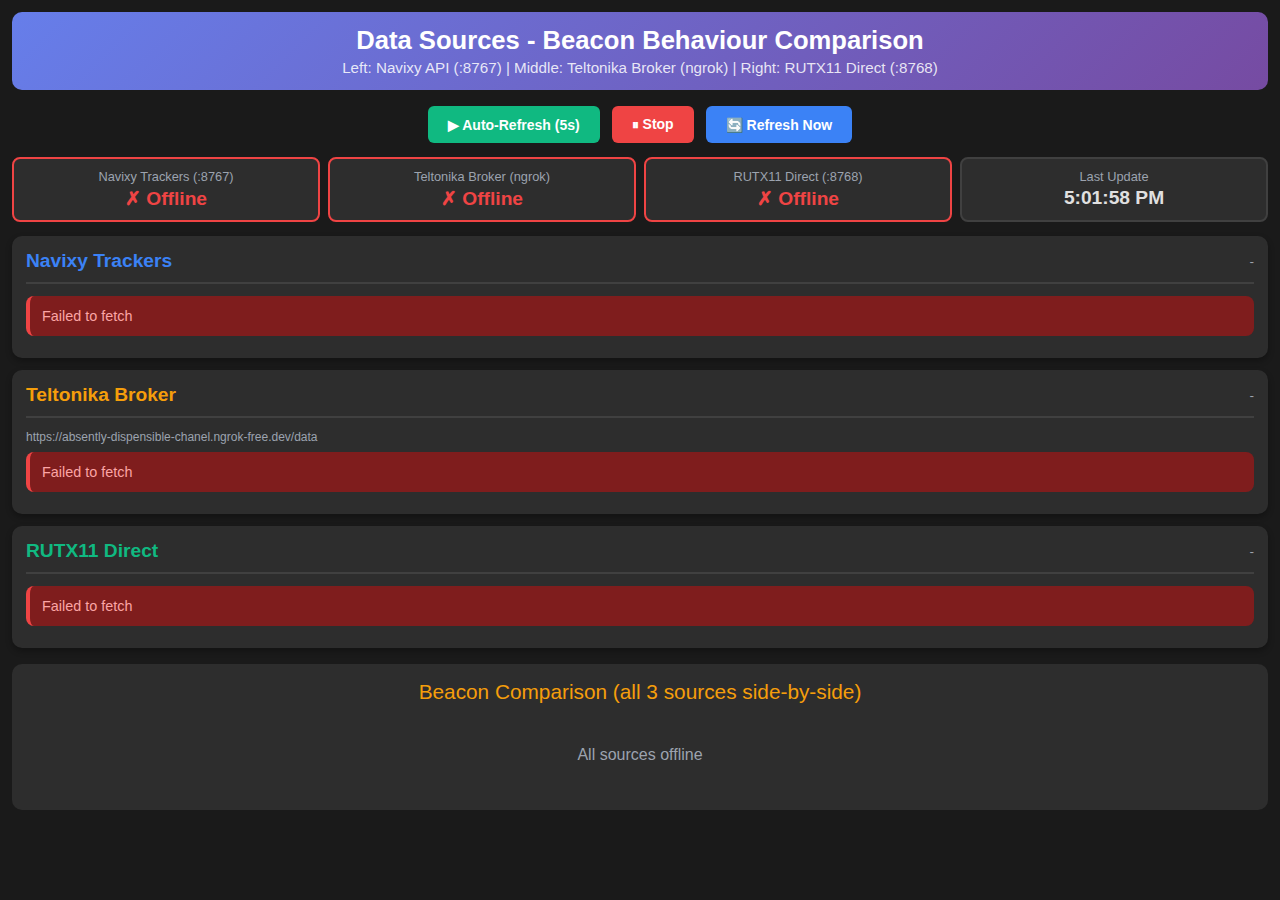
<file: troubleshoot.html>
<!DOCTYPE html>
<html lang="en">
<head>
    <meta charset="UTF-8">
    <meta name="viewport" content="width=device-width, initial-scale=1.0">
    <title>Data Sources - Navixy API | Teltonika Broker (ngrok) | RUTX11 Direct</title>
    <style>
        * { margin: 0; padding: 0; box-sizing: border-box; }
        body {
            font-family: 'Segoe UI', Tahoma, Geneva, Verdana, sans-serif;
            background: #1a1a1a;
            color: #e0e0e0;
            padding: 12px;
        }
        .header {
            text-align: center;
            margin-bottom: 16px;
            padding: 14px;
            background: linear-gradient(135deg, #667eea 0%, #764ba2 100%);
            border-radius: 10px;
        }
        .header h1 { color: white; font-size: 1.6em; margin-bottom: 4px; }
        .header p { color: rgba(255,255,255,0.85); font-size: 0.95em; }

        .controls {
            display: flex; justify-content: center; gap: 12px;
            margin-bottom: 14px; flex-wrap: wrap;
        }
        .controls button {
            padding: 10px 20px; font-size: 14px; border: none;
            border-radius: 6px; cursor: pointer; font-weight: 600; transition: all 0.2s;
        }
        .controls button.start { background: #10b981; color: white; }
        .controls button.start:hover { background: #059669; }
        .controls button.stop { background: #ef4444; color: white; }
        .controls button.stop:hover { background: #dc2626; }
        .controls button.refresh { background: #3b82f6; color: white; }
        .controls button.refresh:hover { background: #2563eb; }

        .status-bar {
            display: flex; justify-content: space-around; margin-bottom: 14px; gap: 8px; flex-wrap: wrap;
        }
        .status-item {
            background: #2d2d2d; padding: 10px 16px; border-radius: 8px;
            text-align: center; flex: 1; min-width: 140px; border: 2px solid #404040;
        }
        .status-item.online { border-color: #10b981; }
        .status-item.offline { border-color: #ef4444; }
        .status-label { font-size: 0.8em; color: #9ca3af; margin-bottom: 3px; }
        .status-value { font-size: 1.2em; font-weight: bold; }
        .status-value.online { color: #10b981; }
        .status-value.offline { color: #ef4444; }

        /* 3-column grid */
        .container {
            display: grid;
            grid-template-columns: 1fr 1fr 1fr;
            gap: 12px;
            margin-bottom: 16px;
        }
        @media (max-width: 1400px) { .container { grid-template-columns: 1fr; } }

        .panel {
            background: #2d2d2d; border-radius: 10px; padding: 14px;
            box-shadow: 0 3px 6px rgba(0,0,0,0.3); overflow-y: auto; max-height: 80vh;
        }
        .panel-header {
            display: flex; justify-content: space-between; align-items: center;
            margin-bottom: 12px; padding-bottom: 10px; border-bottom: 2px solid #404040;
        }
        .panel-title { font-size: 1.2em; font-weight: bold; }
        .panel-title.navixy { color: #3b82f6; }
        .panel-title.ngrok { color: #f59e0b; }
        .panel-title.broker { color: #10b981; }
        .panel-timestamp { font-size: 0.85em; color: #9ca3af; }

        .section-title { font-size: 1.05em; color: #f59e0b; margin-bottom: 8px; font-weight: 600; }
        .data-section { margin-bottom: 14px; }

        .tracker-card, .ble-card {
            background: #1a1a1a; padding: 12px; margin-bottom: 8px;
            border-radius: 8px; border-left: 4px solid #667eea;
        }
        .ble-card { border-left-color: #10b981; }
        .ble-card.stale { border-left-color: #ef4444; opacity: 0.7; }
        .card-title { font-weight: bold; color: #f59e0b; margin-bottom: 6px; font-size: 1em; }
        .card-row { display: flex; justify-content: space-between; padding: 3px 0; font-size: 0.88em; }
        .card-label { color: #9ca3af; }
        .card-value { color: #e0e0e0; font-weight: 500; text-align: right; max-width: 60%; word-break: break-all; }
        .card-value.stale { color: #ef4444; }
        .card-value.fresh { color: #10b981; }

        .error-message {
            background: #7f1d1d; color: #fca5a5; padding: 12px;
            border-radius: 8px; margin: 8px 0; border-left: 4px solid #ef4444; font-size: 0.9em;
        }
        .no-data { text-align: center; color: #9ca3af; padding: 30px; font-size: 1em; }

        .badge {
            display: inline-block; padding: 3px 8px; border-radius: 10px;
            font-size: 0.78em; font-weight: 600; margin-left: 6px;
        }
        .badge.success { background: #065f46; color: #10b981; }
        .badge.warning { background: #78350f; color: #f59e0b; }
        .badge.error { background: #7f1d1d; color: #ef4444; }

        .comparison-section {
            background: #2d2d2d; border-radius: 10px; padding: 16px; margin-top: 14px;
        }
        .comparison-title { font-size: 1.3em; color: #f59e0b; margin-bottom: 12px; text-align: center; }
        .comp-table { width: 100%; border-collapse: collapse; font-size: 0.85em; }
        .comp-table th, .comp-table td { padding: 8px 6px; text-align: left; border-bottom: 1px solid #404040; }
        .comp-table th { background: #1a1a1a; color: #f59e0b; font-weight: 600; position: sticky; top: 0; }
        .comp-table tr:hover { background: #3a3a3a; }
        .comp-table td.match { color: #10b981; }
        .comp-table td.diff { color: #ef4444; }

        .raw-json {
            background: #1a1a1a; padding: 10px; border-radius: 8px;
            overflow-x: auto; font-family: 'Courier New', monospace; font-size: 0.8em;
            max-height: 300px; overflow-y: auto;
        }
        .raw-json pre { margin: 0; color: #10b981; }

        .rssi-bar {
            display: inline-block; height: 8px; border-radius: 4px;
            vertical-align: middle; margin-right: 6px;
        }
    </style>
</head>
<body>
    <div class="header">
        <h1>Data Sources - Beacon Behaviour Comparison</h1>
        <p>Left: Navixy API (:8767) | Middle: Teltonika Broker (ngrok) | Right: RUTX11 Direct (:8768)</p>
    </div>

    <div class="controls">
        <button class="start" onclick="startAutoRefresh()">&#9654; Auto-Refresh (5s)</button>
        <button class="stop" onclick="stopAutoRefresh()">&#9208; Stop</button>
        <button class="refresh" onclick="fetchAllData()">&#128260; Refresh Now</button>
    </div>

    <div class="status-bar">
        <div class="status-item" id="navixy-status">
            <div class="status-label">Navixy Trackers (:8767)</div>
            <div class="status-value" id="navixy-status-text">--</div>
        </div>
        <div class="status-item" id="teltonika-status">
            <div class="status-label">Teltonika Broker (ngrok)</div>
            <div class="status-value" id="teltonika-status-text">--</div>
        </div>
        <div class="status-item" id="broker-status">
            <div class="status-label">RUTX11 Direct (:8768)</div>
            <div class="status-value" id="broker-status-text">--</div>
        </div>
        <div class="status-item">
            <div class="status-label">Last Update</div>
            <div class="status-value" id="last-update">--</div>
        </div>
    </div>

    <div class="container">
        <!-- LEFT: Navixy Trackers -->
        <div class="panel">
            <div class="panel-header">
                <div class="panel-title navixy">Navixy Trackers</div>
                <div class="panel-timestamp" id="navixy-timestamp">-</div>
            </div>
            <div id="navixy-content"><div class="no-data">Loading...</div></div>
        </div>

        <!-- MIDDLE: Teltonika Broker (via ngrok tunnel to :8768) -->
        <div class="panel">
            <div class="panel-header">
                <div class="panel-title ngrok">Teltonika Broker</div>
                <div class="panel-timestamp" id="teltonika-timestamp">-</div>
            </div>
            <div id="teltonika-content"><div class="no-data">Loading...</div></div>
        </div>

        <!-- RIGHT: RUTX11 Eyebecons -->
        <div class="panel">
            <div class="panel-header">
                <div class="panel-title broker">RUTX11 Direct</div>
                <div class="panel-timestamp" id="broker-timestamp">-</div>
            </div>
            <div id="broker-content"><div class="no-data">Loading...</div></div>
        </div>
    </div>

    <div class="comparison-section">
        <div class="comparison-title">Beacon Comparison (all 3 sources side-by-side)</div>
        <div id="comparison-content"><div class="no-data">Run a refresh to see comparison</div></div>
    </div>

    <script>
        let autoRefreshInterval = null;

        // API endpoints
        const NAVIXY_API  = 'http://127.0.0.1:8767/data';  // Navixy cloud (FMC/OBD trackers)
        const BROKER_API  = 'http://127.0.0.1:8768/data';  // RUTX11 direct — separate device, own GPS
        // Teltonika Broker via ngrok HTTPS tunnel → :8768
        // Update this URL if ngrok restarts with a new subdomain
        const NGROK_BROKER_URL = 'https://absently-dispensible-chanel.ngrok-free.dev/data';
        let ngrokDataUrl = NGROK_BROKER_URL;

        // ---- Try to auto-resolve ngrok URL (upgrades the hardcoded fallback) ----
        async function resolveNgrokUrl() {
            try {
                const r = await fetch('http://127.0.0.1:4040/api/tunnels');
                const d = await r.json();
                for (var t of (d.tunnels || [])) {
                    if (t.proto === 'https' || (t.public_url && t.public_url.startsWith('https'))) {
                        ngrokDataUrl = t.public_url.replace(/\/$/, '') + '/data';
                        return;
                    }
                }
            } catch(e) { /* file:// can't reach ngrok API — use hardcoded URL */ }
        }

        // Known beacon definitions (match index.html)
        const KNOWN_BEACONS = {
            "7cd9f407f95c": { name: "Eybe2plus1", category: "Towed Device" },
            "7cd9f4003536": { name: "Eybe2plus2", category: "Equipment" },
            "7cd9f406427b": { name: "EyeBe3",     category: "Equipment" },
            "7cd9f407a2db": { name: "EyeBe4",     category: "Equipment" },
            "7cd9f4116ee7": { name: "Eysen2plus", category: "Safety" },
        };

        // Known tracker name mapping (raw serial → friendly name)
        const KNOWN_TRACKERS = {
            "rutx1100xxxx": "RUTX11",
            "rutx11:rutx1100xxxx": "RUTX11",
            "rutx11": "RUTX11",
            "rutx11:rutx11": "RUTX11",
        };
        function trackerDisplayName(raw) {
            if (!raw || raw === '--') return '--';
            var key = String(raw).toLowerCase();
            return KNOWN_TRACKERS[key] || raw;
        }

        // ---- Helper: format time ago ----
        function timeAgo(dateStr) {
            if (!dateStr) return 'N/A';
            const d = new Date(dateStr);
            if (isNaN(d.getTime())) return dateStr;
            const sec = Math.floor((Date.now() - d.getTime()) / 1000);
            if (sec < 60) return sec + 's ago';
            if (sec < 3600) return Math.floor(sec/60) + 'm ago';
            if (sec < 86400) return Math.floor(sec/3600) + 'h ago';
            return Math.floor(sec/86400) + 'd ago';
        }

        function isStale(dateStr, thresholdSec) {
            if (!dateStr) return true;
            const d = new Date(dateStr);
            if (isNaN(d.getTime())) return true;
            return (Date.now() - d.getTime()) / 1000 > (thresholdSec || 300);
        }

        // ---- RSSI bar visual ----
        function rssiBar(rssi) {
            if (rssi == null || rssi === '' || rssi === 'None') return '';
            const val = Number(rssi);
            if (!Number.isFinite(val)) return '';
            // Map -100..-30 to 0..100%
            const pct = Math.max(0, Math.min(100, ((val + 100) / 70) * 100));
            const color = pct > 60 ? '#10b981' : pct > 30 ? '#f59e0b' : '#ef4444';
            return '<span class="rssi-bar" style="width:' + pct + 'px;background:' + color + '"></span>' + val + ' dBm';
        }

        // ---- Filter ble_positions by device source ----
        // 'fmc'    → keep only beacons detected by FMC tracker (last_tracker_id is NOT rutx11:*)
        // 'rutx11' → keep only beacons detected by RUTX11 (last_tracker_id starts with rutx11:)
        function filterBleBySource(data, sourceType) {
            if (!data || data.error || !data.ble_positions) return data;
            var filtered = {};
            var bp = data.ble_positions;
            Object.keys(bp).forEach(function(mac) {
                var entry = bp[mac];
                var tid = String(entry.last_tracker_id || '').toLowerCase();
                if (sourceType === 'fmc') {
                    // FMC tracker: tracker_id is a numeric IMEI, NOT starting with "rutx11"
                    // Skip entries with no tracker (unseen beacons)
                    if (tid && !tid.startsWith('rutx11')) filtered[mac] = entry;
                } else if (sourceType === 'rutx11') {
                    // RUTX11: tracker_id starts with "rutx11:"
                    if (tid.startsWith('rutx11')) filtered[mac] = entry;
                }
            });
            // Return a copy with filtered ble_positions
            var out = {};
            for (var k in data) { out[k] = data[k]; }
            out.ble_positions = filtered;
            return out;
        }

        // ---- Battery display ----
        function batteryDisplay(raw) {
            if (raw == null || raw === '') return 'N/A';
            const v = Number(raw);
            if (!Number.isFinite(v)) return String(raw);
            if (v >= 1.5 && v <= 4.0) {
                const pct = Math.max(0, Math.min(100, ((v - 2.0) / 1.0) * 100));
                return v.toFixed(2) + 'V (' + pct.toFixed(0) + '%)';
            }
            return Math.round(v) + '%';
        }

        // ---- Fetch Navixy Cloud ----
        async function fetchNavixy() {
            try {
                const r = await fetch(NAVIXY_API + '?t=' + Date.now());
                if (!r.ok) throw new Error('HTTP ' + r.status);
                const data = await r.json();
                setStatus('navixy', true);
                return data;
            } catch(e) {
                setStatus('navixy', false);
                return { error: e.message };
            }
        }

        // ---- Fetch Teltonika Broker via ngrok ----
        async function fetchTeltonika() {
            if (!ngrokDataUrl) {
                setStatus('teltonika', false);
                return { error: 'ngrok URL not resolved', _url: null };
            }
            try {
                const r = await fetch(ngrokDataUrl + '?t=' + Date.now(), {
                    headers: { 'ngrok-skip-browser-warning': '1' }
                });
                if (!r.ok) throw new Error('HTTP ' + r.status);
                const data = await r.json();
                setStatus('teltonika', true);
                data._url = ngrokDataUrl;
                return data;
            } catch(e) {
                setStatus('teltonika', false);
                return { error: e.message, _url: ngrokDataUrl };
            }
        }

        // ---- Fetch RUTX11 Broker Direct ----
        async function fetchBroker() {
            try {
                const r = await fetch(BROKER_API + '?t=' + Date.now());
                if (!r.ok) throw new Error('HTTP ' + r.status);
                const data = await r.json();
                setStatus('broker', true);
                return data;
            } catch(e) {
                setStatus('broker', false);
                return { error: e.message };
            }
        }

        function setStatus(source, online) {
            const el = document.getElementById(source + '-status');
            const txt = document.getElementById(source + '-status-text');
            el.className = 'status-item ' + (online ? 'online' : 'offline');
            txt.className = 'status-value ' + (online ? 'online' : 'offline');
            txt.textContent = online ? '\u2713 Online' : '\u2717 Offline';
        }

        // ---- Render LEFT: Navixy Cloud (full trackers + beacons) ----
        function renderNavixy(data) {
            const c = document.getElementById('navixy-content');
            if (data.error) { c.innerHTML = '<div class="error-message">' + data.error + '</div>'; return; }
            let h = '';

            // Trackers
            const rows = data.rows || [];
            if (rows.length) {
                h += '<div class="data-section"><div class="section-title">Trackers (' + rows.length + ')</div>';
                rows.forEach(function(t) {
                    h += '<div class="tracker-card">';
                    h += '<div class="card-title">' + (t.label || t.imei || 'Unknown') + '</div>';
                    h += '<div class="card-row"><span class="card-label">IMEI:</span><span class="card-value">' + (t.imei || 'N/A') + '</span></div>';
                    h += '<div class="card-row"><span class="card-label">Position:</span><span class="card-value">' + (t.lat || 'N/A') + ', ' + (t.lng || 'N/A') + '</span></div>';
                    h += '<div class="card-row"><span class="card-label">Speed:</span><span class="card-value">' + (t.speed || 0) + ' km/h</span></div>';
                    h += '<div class="card-row"><span class="card-label">Last Update:</span><span class="card-value">' + (t.last_update || 'N/A') + '</span></div>';

                    // Embedded beacons from Navixy tracker
                    if (t.beacons && t.beacons.length) {
                        h += '<div style="margin-top:6px;padding-top:6px;border-top:1px solid #404040;">';
                        h += '<div style="color:#10b981;font-size:0.85em;margin-bottom:4px;">BLE Beacons (' + t.beacons.length + '):</div>';
                        t.beacons.forEach(function(b) {
                            var mac = (b.mac || '').toLowerCase();
                            var known = KNOWN_BEACONS[mac] || {};
                            h += '<div style="font-size:0.82em;color:#9ca3af;padding:2px 0;">';
                            h += (known.name || b.name || mac) + ' | ' + mac + ' | Bat: ' + batteryDisplay(b.battery);
                            h += '</div>';
                        });
                        h += '</div>';
                    }
                    h += '</div>';
                });
                h += '</div>';
            }

            // BLE Positions from Navixy
            var blePos = data.ble_positions || {};
            var bleKeys = Object.keys(blePos);
            if (bleKeys.length) {
                h += '<div class="data-section"><div class="section-title">BLE Positions (' + bleKeys.length + ')</div>';
                bleKeys.forEach(function(mac) {
                    var b = blePos[mac];
                    var known = KNOWN_BEACONS[mac.toLowerCase()] || {};
                    var stale = isStale(b.last_update, 300);
                    h += '<div class="ble-card' + (stale ? ' stale' : '') + '">';
                    h += '<div class="card-title">' + (b.name || known.name || mac) + '</div>';
                    h += '<div class="card-row"><span class="card-label">MAC:</span><span class="card-value">' + mac + '</span></div>';
                    h += '<div class="card-row"><span class="card-label">Category:</span><span class="card-value">' + (b.category || known.category || 'N/A') + '</span></div>';
                    h += '<div class="card-row"><span class="card-label">Location:</span><span class="card-value">' + (b.lat || 'N/A') + ', ' + (b.lng || 'N/A') + '</span></div>';
                    h += '<div class="card-row"><span class="card-label">Battery:</span><span class="card-value">' + batteryDisplay(b.battery) + '</span></div>';
                    h += '<div class="card-row"><span class="card-label">Last Seen:</span><span class="card-value ' + (stale ? 'stale' : 'fresh') + '">' + timeAgo(b.last_update) + '</span></div>';
                    h += '<div class="card-row"><span class="card-label">Seen By:</span><span class="card-value">' + trackerDisplayName(b.last_tracker_label || b.tracker_label || b.last_tracker_id || 'N/A') + '</span></div>';
                    h += '</div>';
                });
                h += '</div>';
            }

            c.innerHTML = h || '<div class="no-data">No data</div>';
            document.getElementById('navixy-timestamp').textContent = new Date().toLocaleTimeString();
        }

        // ---- Render beacon-only panel (MIDDLE and RIGHT) ----
        function renderBeaconPanel(data, containerId, timestampId, source) {
            var c = document.getElementById(containerId);
            var h = '';
            // Show ngrok URL if present
            if (data._url) {
                h += '<div style="font-size:0.75em;color:#9ca3af;margin-bottom:8px;word-break:break-all;">' + data._url + '</div>';
            }
            if (data.error) { c.innerHTML = h + '<div class="error-message">' + data.error + '</div>'; return; }

            var blePos = data.ble_positions || {};
            var bleKeys = Object.keys(blePos);

            // Show tracker info briefly if available
            var trackRows = data.rows || [];
            if (trackRows.length) {
                h += '<div class="data-section"><div class="section-title">Trackers (' + trackRows.length + ')</div>';
                trackRows.forEach(function(t) {
                    h += '<div class="tracker-card" style="padding:8px;">';
                    h += '<div class="card-title" style="font-size:0.9em;">' + (t.label || t.imei || 'Unknown') + '</div>';
                    h += '<div class="card-row"><span class="card-label">Position:</span><span class="card-value">' + (t.lat || 'N/A') + ', ' + (t.lng || 'N/A') + '</span></div>';
                    h += '<div class="card-row"><span class="card-label">Last Update:</span><span class="card-value">' + (t.last_update || t.timestamp || 'N/A') + '</span></div>';
                    h += '</div>';
                });
                h += '</div>';
            }

            // Main: Beacon cards
            if (bleKeys.length) {
                h += '<div class="data-section"><div class="section-title">Beacons (' + bleKeys.length + ')</div>';
                bleKeys.forEach(function(mac) {
                    var b = blePos[mac];
                    var known = KNOWN_BEACONS[mac.toLowerCase()] || {};
                    var stale = isStale(b.last_update, 300);
                    h += '<div class="ble-card' + (stale ? ' stale' : '') + '">';
                    h += '<div class="card-title">' + (b.name || known.name || mac) + '</div>';
                    h += '<div class="card-row"><span class="card-label">Asset / MAC:</span><span class="card-value">' + mac + '</span></div>';
                    h += '<div class="card-row"><span class="card-label">Category:</span><span class="card-value">' + (b.category || known.category || 'N/A') + '</span></div>';
                    h += '<div class="card-row"><span class="card-label">Location:</span><span class="card-value">' + (b.lat != null ? Number(b.lat).toFixed(6) : 'N/A') + ', ' + (b.lng != null ? Number(b.lng).toFixed(6) : 'N/A') + '</span></div>';
                    h += '<div class="card-row"><span class="card-label">Battery:</span><span class="card-value">' + batteryDisplay(b.battery) + '</span></div>';
                    if (b.rssi != null && b.rssi !== '' && b.rssi !== 'None') {
                        h += '<div class="card-row"><span class="card-label">RSSI:</span><span class="card-value">' + rssiBar(b.rssi) + '</span></div>';
                    }
                    if (b.is_paired) {
                        h += '<div class="card-row"><span class="card-label">Paired:</span><span class="card-value fresh">' + (b.pairing_duration || b.pairing_duration_sec || 0) + 's</span></div>';
                    }
                    h += '<div class="card-row"><span class="card-label">Last Seen:</span><span class="card-value ' + (stale ? 'stale' : 'fresh') + '">' + timeAgo(b.last_update) + '</span></div>';
                    h += '<div class="card-row"><span class="card-label">Seen By:</span><span class="card-value">' + trackerDisplayName(b.last_tracker_label || b.tracker_label || b.last_tracker_id || 'N/A') + '</span></div>';
                    h += '</div>';
                });
                h += '</div>';
            } else {
                h += '<div class="no-data">No beacon data from ' + source + '</div>';
            }

            c.innerHTML = h;
            document.getElementById(timestampId).textContent = new Date().toLocaleTimeString();
        }

        // ---- Resolve authoritative position for a beacon ----
        // RUTX11 only — no fallback. 3 channels are independent.
        // RUTX11 on tractor = authoritative position source.
        function resolveAuthority(sources) {
            var b = sources.broker;
            if (b && b.lat && b.lng) {
                var fresh = !isStale(b.last_update, 300);
                return { lat: b.lat, lng: b.lng, source: fresh ? 'RUTX11' : 'RUTX11 (stale)', time: b.last_update, rssi: b.rssi };
            }
            return null;
        }

        // ---- Comparison table: all 3 sources + authoritative "Real Location" ----
        function renderComparison(navixyData, teltonikaData, brokerData) {
            var c = document.getElementById('comparison-content');
            if (navixyData.error && teltonikaData.error && brokerData.error) {
                c.innerHTML = '<div class="no-data">All sources offline</div>';
                return;
            }

            // Collect all beacon MACs across all sources
            var allMacs = {};
            function collectBle(data, src) {
                if (!data || data.error) return;
                var bp = data.ble_positions || {};
                Object.keys(bp).forEach(function(mac) {
                    var key = mac.toLowerCase();
                    if (!allMacs[key]) allMacs[key] = {};
                    allMacs[key][src] = bp[mac];
                });
            }
            collectBle(navixyData, 'navixy');
            collectBle(teltonikaData, 'teltonika');
            collectBle(brokerData, 'broker');

            var macs = Object.keys(allMacs).sort();
            if (!macs.length) {
                c.innerHTML = '<div class="no-data">No beacon data to compare</div>';
                return;
            }

            var h = '<table class="comp-table">';
            h += '<tr><th>Beacon</th><th>Field</th><th style="color:#3b82f6">Navixy API</th><th style="color:#f59e0b">Teltonika Broker</th><th style="color:#10b981">RUTX11 Direct</th></tr>';

            macs.forEach(function(mac) {
                var sources = allMacs[mac];
                var known = KNOWN_BEACONS[mac] || {};
                var name = '--';
                ['broker','teltonika','navixy'].forEach(function(s) {
                    if (sources[s] && (sources[s].name || known.name)) name = sources[s].name || known.name;
                });

                var fields = [
                    { label: 'Location', fn: function(b) { return b ? (Number(b.lat).toFixed(6) + ', ' + Number(b.lng).toFixed(6)) : '--'; } },
                    { label: 'Battery', fn: function(b) { return b ? batteryDisplay(b.battery) : '--'; } },
                    { label: 'RSSI', fn: function(b) { return (b && b.rssi != null && b.rssi !== 'None') ? b.rssi + ' dBm' : '--'; } },
                    { label: 'Last Seen', fn: function(b) { return b ? timeAgo(b.last_update) : '--'; } },
                    { label: 'Seen By', fn: function(b) { return b ? trackerDisplayName(b.last_tracker_label || b.tracker_label || b.last_tracker_id || '--') : '--'; } },
                ];

                // Resolve authoritative position
                var auth = resolveAuthority(sources);
                var totalRows = fields.length + 1; // +1 for Real Location row

                fields.forEach(function(f, i) {
                    h += '<tr>';
                    if (i === 0) {
                        h += '<td rowspan="' + totalRows + '" style="font-weight:bold;color:#f59e0b;vertical-align:top;border-right:1px solid #404040;padding-right:10px;">' + name + '<br><span style="font-size:0.75em;color:#9ca3af;">' + mac + '</span></td>';
                    }
                    h += '<td style="color:#9ca3af;">' + f.label + '</td>';

                    var nVal = f.fn(sources.navixy);
                    var tVal = f.fn(sources.teltonika);
                    var bVal = f.fn(sources.broker);

                    var allSame = (nVal === tVal && tVal === bVal);
                    h += '<td class="' + (allSame ? 'match' : (nVal !== '--' ? '' : 'diff')) + '">' + nVal + '</td>';
                    h += '<td class="' + (allSame ? 'match' : (tVal !== '--' ? '' : 'diff')) + '">' + tVal + '</td>';
                    h += '<td class="' + (allSame ? 'match' : (bVal !== '--' ? '' : 'diff')) + '">' + bVal + '</td>';
                    h += '</tr>';
                });

                // ★ Real Location row — authoritative answer for ground crew
                h += '<tr style="background:#1a2e1a;border-top:2px solid #10b981;">';
                h += '<td style="color:#10b981;font-weight:bold;">Real Location</td>';
                if (auth) {
                    var locStr = Number(auth.lat).toFixed(6) + ', ' + Number(auth.lng).toFixed(6);
                    var staleTag = auth.source.indexOf('stale') !== -1 ? ' style="color:#f59e0b"' : '';
                    h += '<td colspan="3" style="color:#10b981;font-weight:bold;font-size:1em;">';
                    h += locStr + ' <span' + staleTag + ' style="font-size:0.8em;margin-left:8px;">(via ' + auth.source + ', ' + timeAgo(auth.time) + ')</span>';
                    h += '</td>';
                } else {
                    h += '<td colspan="3" class="diff" style="font-weight:bold;">Unknown — no fresh data from any source</td>';
                }
                h += '</tr>';

                // Separator
                h += '<tr><td colspan="5" style="border-bottom:2px solid #404040;padding:0;"></td></tr>';
            });

            h += '</table>';
            c.innerHTML = h;
        }

        // ---- Main fetch all ----
        async function fetchAllData() {
            var results = await Promise.all([fetchNavixy(), fetchTeltonika(), fetchBroker()]);
            var navixyData    = results[0];
            var teltonikaData = results[1];
            var brokerData    = results[2];

            // Filter ALL columns: each source shows ONLY its own device data
            // Left + Middle = FMC-detected only (exclude rutx11:* tracker IDs)
            // Right = RUTX11-detected only (include only rutx11:* tracker IDs)
            var navixyFiltered    = filterBleBySource(navixyData, 'fmc');
            var teltonikaFiltered = filterBleBySource(teltonikaData, 'fmc');
            var brokerFiltered    = filterBleBySource(brokerData, 'rutx11');

            renderNavixy(navixyFiltered);
            renderBeaconPanel(teltonikaFiltered, 'teltonika-content', 'teltonika-timestamp', 'Teltonika Broker (ngrok)');
            renderBeaconPanel(brokerFiltered, 'broker-content', 'broker-timestamp', 'RUTX11 Direct (:8768)');
            renderComparison(navixyFiltered, teltonikaFiltered, brokerFiltered);

            document.getElementById('last-update').textContent = new Date().toLocaleTimeString();
        }

        function startAutoRefresh() {
            if (autoRefreshInterval) clearInterval(autoRefreshInterval);
            fetchAllData();
            autoRefreshInterval = setInterval(fetchAllData, 5000);
        }

        function stopAutoRefresh() {
            if (autoRefreshInterval) { clearInterval(autoRefreshInterval); autoRefreshInterval = null; }
        }

        // Initial load — resolve ngrok URL first, then fetch all data
        resolveNgrokUrl().then(function() { fetchAllData(); });
    </script>
</body>
</html>
</file>
